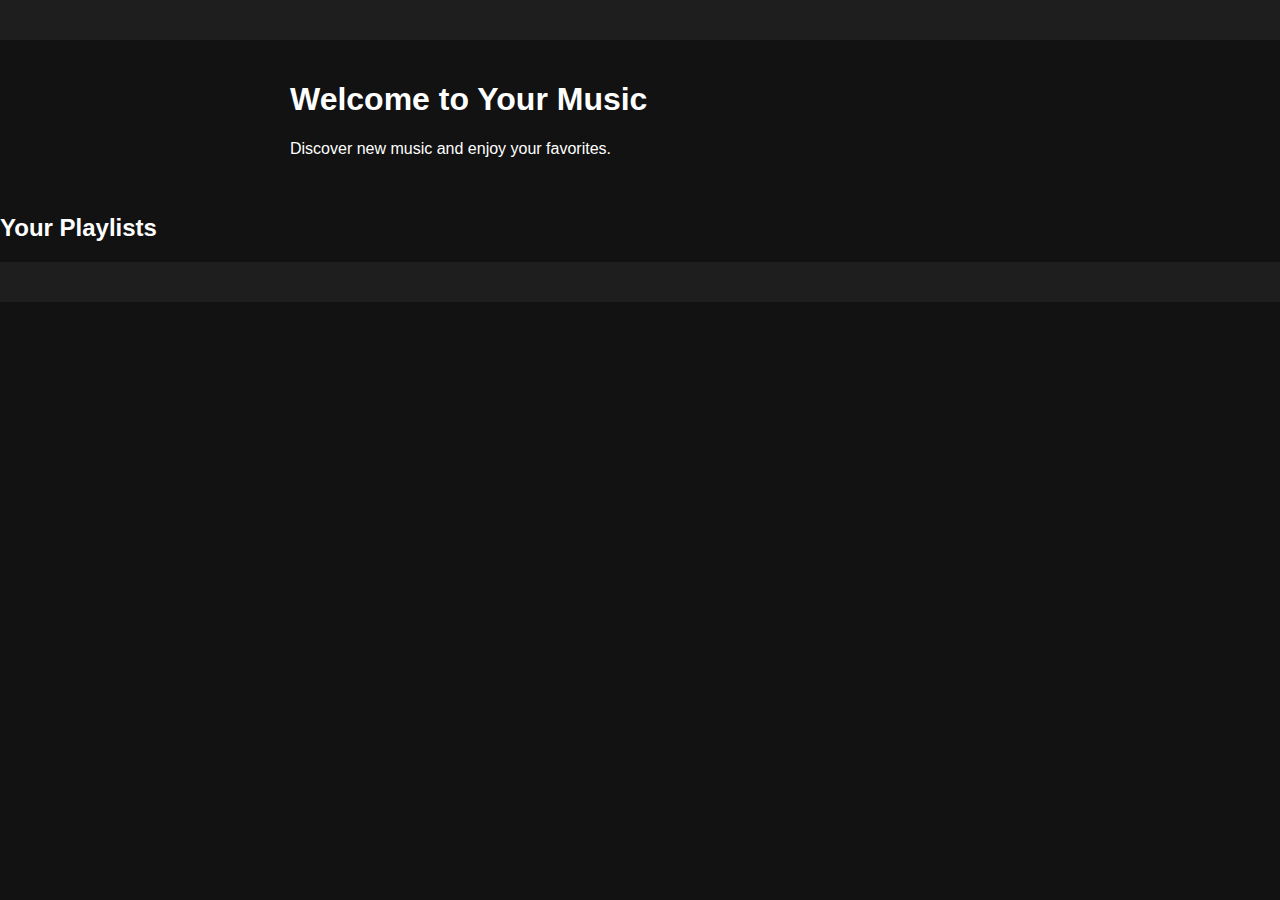
<file: Spotify/spotify-clone-frontend/src/index.html>
<!DOCTYPE html>
<html lang="en">
<head>
    <meta charset="UTF-8">
    <meta name="viewport" content="width=device-width, initial-scale=1.0">
    <title>Spotify Clone</title>
    <link rel="stylesheet" href="style.css">
</head>
<body>
    <div class="container">
        <header>
            <!-- Include Navbar -->
            <div id="navbar">
                <!-- Navbar content will be loaded here -->
            </div>
        </header>
        <aside>
            <!-- Include Sidebar -->
            <div id="sidebar">
                <!-- Sidebar content will be loaded here -->
            </div>
        </aside>
        <main>
            <section class="hero">
                <h1>Welcome to Your Music</h1>
                <p>Discover new music and enjoy your favorites.</p>
            </section>
            <section class="playlists">
                <h2>Your Playlists</h2>
                <!-- Include Track List -->
                <div id="track-list">
                    <!-- Track list content will be loaded here -->
                </div>
            </section>
        </main>
        <footer>
            <!-- Include Player -->
            <div id="player">
                <!-- Player content will be loaded here -->
            </div>
        </footer>
    </div>
    <script>
        // Load components dynamically
        document.getElementById('navbar').innerHTML = '<!-- Load navbar.html content here -->';
        document.getElementById('sidebar').innerHTML = '<!-- Load sidebar.html content here -->';
        document.getElementById('track-list').innerHTML = '<!-- Load track-list.html content here -->';
        document.getElementById('player').innerHTML = '<!-- Load player.html content here -->';
    </script>
</body>
</html>
</file>
<file: Spotify/spotify-clone-frontend/src/style.css>
body {
    background-color: #121212;
    color: #ffffff;
    font-family: 'Arial', sans-serif;
    margin: 0;
    padding: 0;
}

header {
    background-color: #1e1e1e;
    padding: 20px;
    display: flex;
    justify-content: space-between;
    align-items: center;
}

nav {
    display: flex;
    gap: 20px;
}

nav a {
    color: #ffffff;
    text-decoration: none;
    transition: color 0.3s;
}

nav a:hover {
    color: #1db954;
}

.sidebar {
    background-color: #1e1e1e;
    width: 250px;
    height: 100vh;
    position: fixed;
    top: 0;
    left: 0;
    padding: 20px;
    display: flex;
    flex-direction: column;
}

.sidebar .logo {
    font-size: 24px;
    margin-bottom: 20px;
}

.sidebar .menu-item {
    color: #ffffff;
    padding: 10px 0;
    transition: background 0.3s;
}

.sidebar .menu-item:hover {
    background-color: #282828;
}

.hero {
    margin-left: 270px; /* Sidebar width */
    padding: 20px;
}

.playlist {
    display: grid;
    grid-template-columns: repeat(auto-fill, minmax(200px, 1fr));
    gap: 20px;
    margin-top: 20px;
}

.track-card {
    background-color: #1e1e1e;
    border-radius: 8px;
    padding: 15px;
    transition: transform 0.3s;
}

.track-card:hover {
    transform: scale(1.05);
}

.player {
    background-color: #1e1e1e;
    position: fixed;
    bottom: 0;
    left: 0;
    width: 100%;
    padding: 10px;
    display: flex;
    align-items: center;
    justify-content: space-between;
}

.player-controls {
    display: flex;
    gap: 10px;
}

.volume-slider {
    width: 100px;
}

footer {
    background-color: #1e1e1e;
    padding: 20px;
    text-align: center;
}

@media (max-width: 768px) {
    .sidebar {
        width: 200px;
    }

    .hero {
        margin-left: 220px; /* Adjusted for smaller sidebar */
    }
}
</file>
